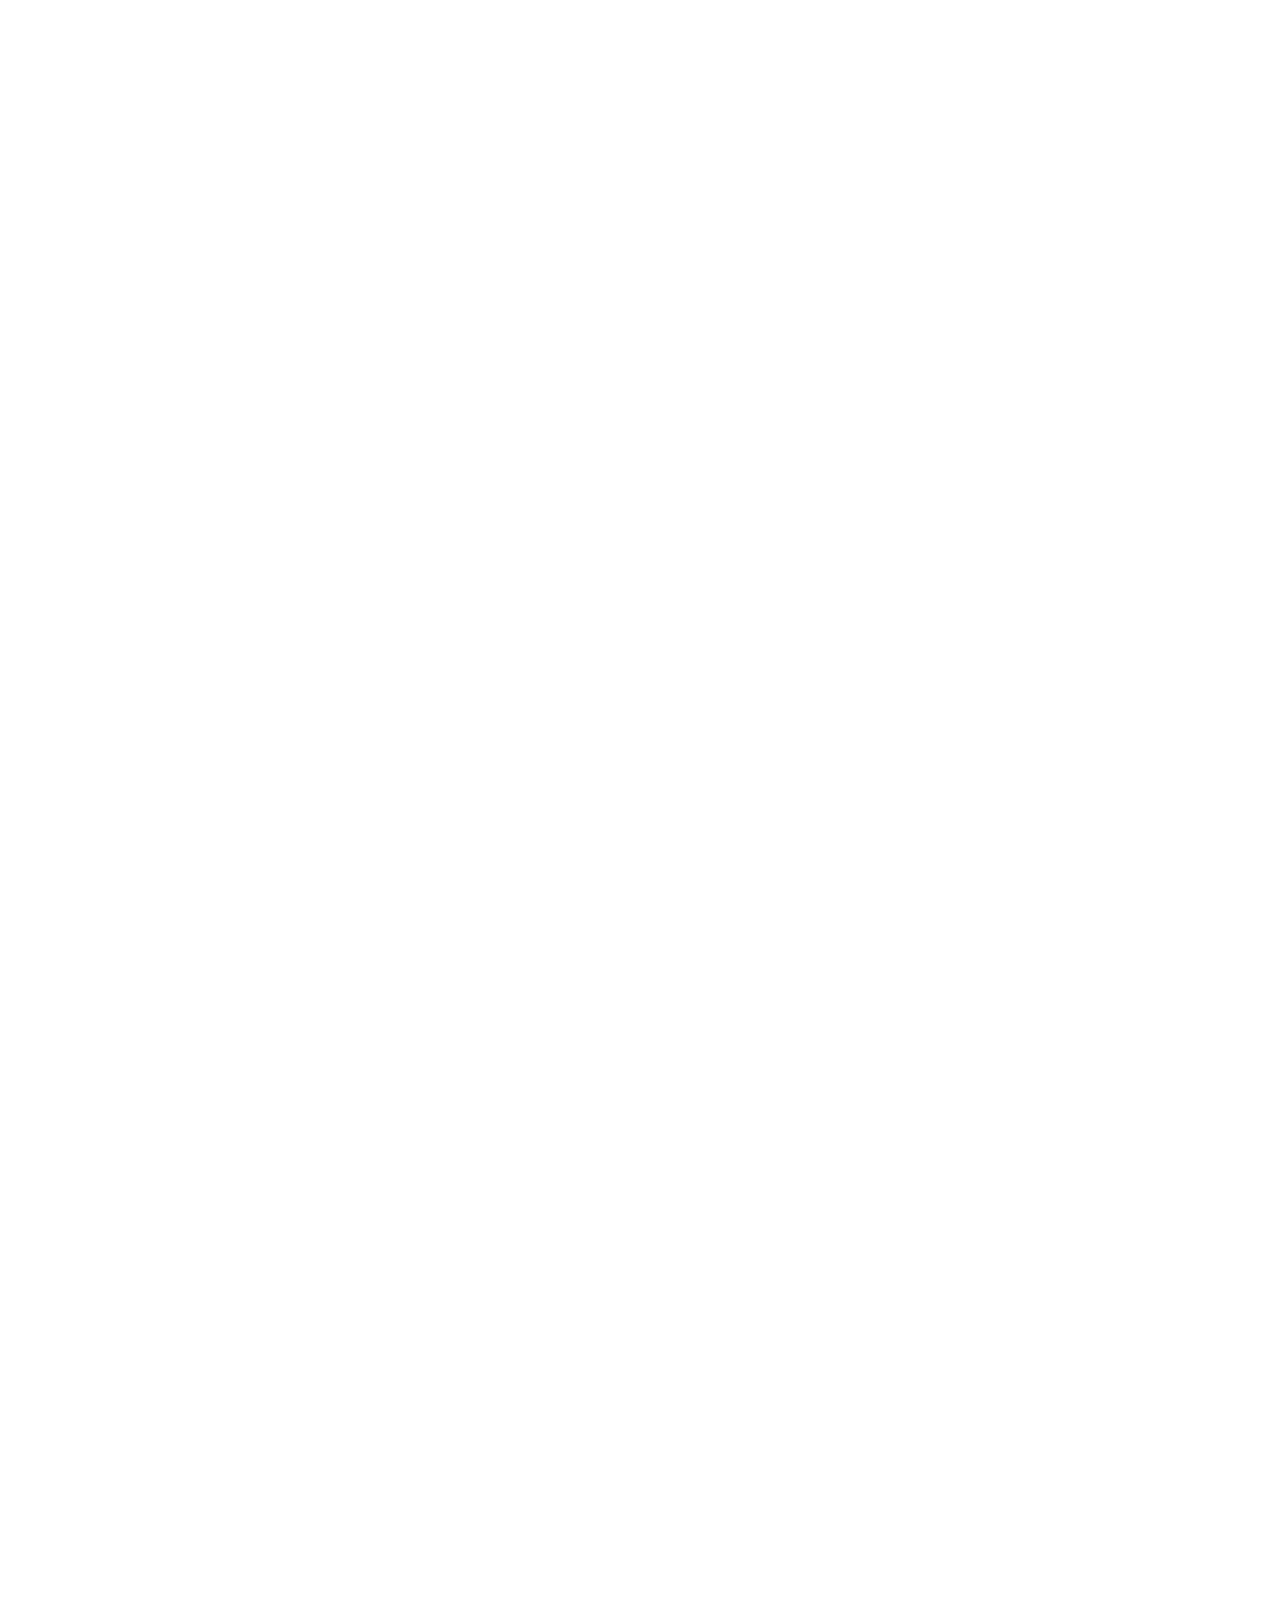
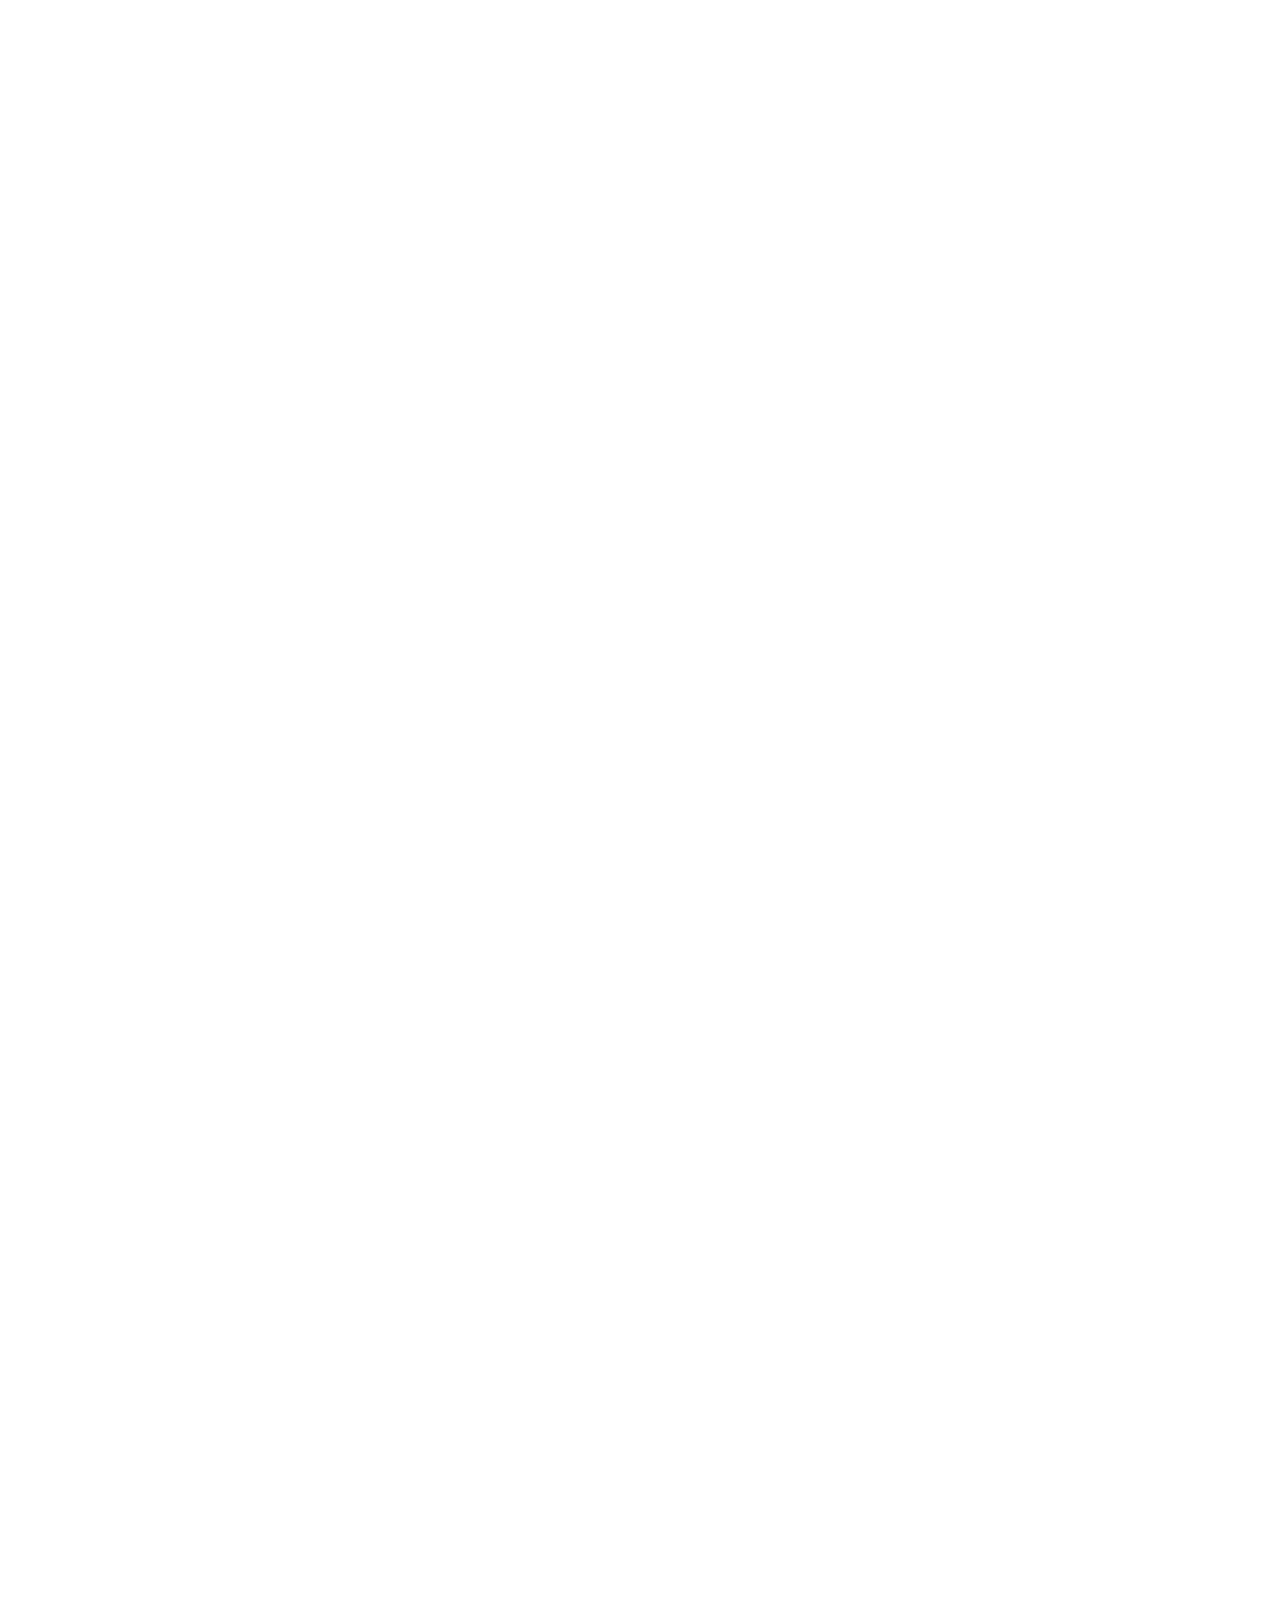
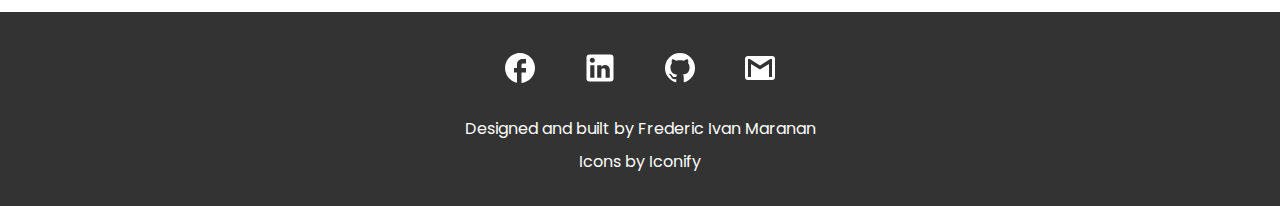
<file: index.html>
<!DOCTYPE html>
<html lang="en">
<head>
    <meta charset="UTF-8">
    <meta name="viewport" content="width=device-width, initial-scale=1.0">
    <meta name="description" content="Portfolio website of Frederic Ivan Maranan, showcasing professional skills, experience, and projects">
    <title>Frederic Ivan Maranan</title>
    <link href="styles.css" rel="stylesheet">
    <meta name="google-site-verification" content="j777oH4fnfP4LoQhbuJpllmSTN2NhqF51sLOg7P_lLE" />
</head>
<body>
    <div class="scroll-down flex column justify-center align-center gap">
        <div class="scroll-line"></div>
        <div class="scroll-text">
            <span>Scroll</span>
        </div>
    </div>

    <main class="portfolio-container flex column justify-center align-center">
        <h1 class="sr-only">Frederic Ivan Maranan</h1>
        <div class="portfolio">
            <!-- About -->
            <section class="about flex space-between align-center big-gap">
                <div class="profile flex justify-center align-center">
                    <img class="profile-image" src="/images/portfolio/profile.jpg" alt="profile" animation="fade-in-down">
                </div>
                <div class="self-description flex column justify-center gap" animation="fade-in-down">
                    <div class="greetings-container">
                        <span class="greetings text-large bold">Hi! I'm Ivan</span>
                    </div>
                    
                    <!-- <span class="text-semi-large bold capitalize">Aspiring Software Developer</span> -->
                    <p >I’m a Warehouse Staff at Bandai Namco Philippines Inc. who is passionate in software development. I'm driven by a desire to learn and grow while creating efficient and user-friendly software solutions.</p>
                    <a href="Maranan, Frederic Ivan M. - Resume.pdf" target="_blank">
                        <button class="resume-button flex align-center justify-center small-gap small-radius pointer" animation="fade-in-down">
                            <span class="bold uppercase">RESUME</span>
                            <svg xmlns="http://www.w3.org/2000/svg" width="14" height="14" viewBox="0 0 20 20"><path fill="white" d="M17 17H3V3h5V1H3a2 2 0 0 0-2 2v14a2 2 0 0 0 2 2h14a2 2 0 0 0 2-2v-5h-2z"/><path fill="white" d="m11 1l3.3 3.3L8.6 10l1.4 1.4l5.7-5.7L19 9V1z"/></svg>
                        </button>
                    </a> 
                </div>
            </section>

            <div class="portfolio-divider" animation="zoom-in-fast">
                <h2 class="capitalize">Skills</h2>
            </div>

            <!-- Skills -->
            <section class="skills flex justify-center align-center" animation="fade-in-right">
                <div class="all-skills-container flex wrap big-gap">
                    <div class="flex column gap">
                        <h3 class="uppercase">FRONTEND</h3>
                        <div class="flex column small-gap">
                            <div class="flex small-gap">
                                <svg xmlns="http://www.w3.org/2000/svg" width="24" height="24" viewBox="0 0 128 128">
                                    <path fill="#e44d26" d="M19.037 113.876L9.032 1.661h109.936l-10.016 112.198l-45.019 12.48z"/><path fill="#f16529" d="m64 116.8l36.378-10.086l8.559-95.878H64z"/><path fill="#ebebeb" d="M64 52.455H45.788L44.53 38.361H64V24.599H29.489l.33 3.692l3.382 37.927H64zm0 35.743l-.061.017l-15.327-4.14l-.979-10.975H33.816l1.928 21.609l28.193 7.826l.063-.017z"/><path fill="#fff" d="M63.952 52.455v13.763h16.947l-1.597 17.849l-15.35 4.143v14.319l28.215-7.82l.207-2.325l3.234-36.233l.335-3.696h-3.708zm0-27.856v13.762h33.244l.276-3.092l.628-6.978l.329-3.692z"/>
                                </svg>
                                <span>HTML</span>
                            </div>
                            <div class="flex small-gap">
                                <svg xmlns="http://www.w3.org/2000/svg" width="24" height="24" viewBox="0 0 128 128">
                                    <path fill="#1572b6" d="M18.814 114.123L8.76 1.352h110.48l-10.064 112.754l-45.243 12.543z"/><path fill="#33a9dc" d="m64.001 117.062l36.559-10.136l8.601-96.354h-45.16z"/><path fill="#fff" d="M64.001 51.429h18.302l1.264-14.163H64.001V23.435h34.682l-.332 3.711l-3.4 38.114h-30.95z"/><path fill="#ebebeb" d="m64.083 87.349l-.061.018l-15.403-4.159l-.985-11.031H33.752l1.937 21.717l28.331 7.863l.063-.018z"/><path fill="#fff" d="m81.127 64.675l-1.666 18.522l-15.426 4.164v14.39l28.354-7.858l.208-2.337l2.406-26.881z"/><path fill="#ebebeb" d="M64.048 23.435v13.831H30.64l-.277-3.108l-.63-7.012l-.331-3.711zm-.047 27.996v13.831H48.792l-.277-3.108l-.631-7.012l-.33-3.711z"/>
                                </svg>
                                <span>CSS</span>
                            </div>
                            <div class="flex small-gap">
                                <svg xmlns="http://www.w3.org/2000/svg" width="24" height="24" viewBox="0 0 128 128">
                                    <path fill="#f0db4f" d="M1.408 1.408h125.184v125.185H1.408z"/><path fill="#323330" d="M116.347 96.736c-.917-5.711-4.641-10.508-15.672-14.981c-3.832-1.761-8.104-3.022-9.377-5.926c-.452-1.69-.512-2.642-.226-3.665c.821-3.32 4.784-4.355 7.925-3.403c2.023.678 3.938 2.237 5.093 4.724c5.402-3.498 5.391-3.475 9.163-5.879c-1.381-2.141-2.118-3.129-3.022-4.045c-3.249-3.629-7.676-5.498-14.756-5.355l-3.688.477c-3.534.893-6.902 2.748-8.877 5.235c-5.926 6.724-4.236 18.492 2.975 23.335c7.104 5.332 17.54 6.545 18.873 11.531c1.297 6.104-4.486 8.08-10.234 7.378c-4.236-.881-6.592-3.034-9.139-6.949c-4.688 2.713-4.688 2.713-9.508 5.485c1.143 2.499 2.344 3.63 4.26 5.795c9.068 9.198 31.76 8.746 35.83-5.176c.165-.478 1.261-3.666.38-8.581M69.462 58.943H57.753l-.048 30.272c0 6.438.333 12.34-.714 14.149c-1.713 3.558-6.152 3.117-8.175 2.427c-2.059-1.012-3.106-2.451-4.319-4.485c-.333-.584-.583-1.036-.667-1.071l-9.52 5.83c1.583 3.249 3.915 6.069 6.902 7.901c4.462 2.678 10.459 3.499 16.731 2.059c4.082-1.189 7.604-3.652 9.448-7.401c2.666-4.915 2.094-10.864 2.07-17.444c.06-10.735.001-21.468.001-32.237"/>
                                </svg>
                                <span>JavaScript</span>
                            </div>
                        </div>
                        
                    </div>
                    <div class="flex column gap">
                        <h3 class="uppercase">BACKEND</h3>
                        <div class="flex column small-gap">
                            <div class="flex small-gap">
                                <svg xmlns="http://www.w3.org/2000/svg" width="24" height="24" viewBox="0 0 128 128">
                                    <g fill="#00acd7" fill-rule="evenodd"><path d="M11.156 54.829c-.243 0-.303-.122-.182-.303l1.273-1.637c.12-.182.424-.303.666-.303H34.55c.243 0 .303.182.182.364l-1.03 1.576c-.121.181-.424.363-.606.363zm-9.152 5.575c-.242 0-.303-.12-.182-.303l1.273-1.636c.121-.182.424-.303.667-.303h27.636c.242 0 .364.182.303.364l-.485 1.454c-.06.243-.303.364-.545.364zM16.67 65.98c-.242 0-.302-.182-.181-.364l.848-1.515c.122-.182.364-.363.607-.363h12.12c.243 0 .364.181.364.424l-.12 1.454c0 .243-.243.425-.425.425zm62.91-12.242c-3.819.97-6.425 1.697-10.182 2.666c-.91.243-.97.303-1.758-.606c-.909-1.03-1.576-1.697-2.848-2.303c-3.819-1.878-7.516-1.333-10.97.91c-4.121 2.666-6.242 6.605-6.182 11.514c.06 4.849 3.394 8.849 8.182 9.516c4.121.545 7.576-.91 10.303-4c.545-.667 1.03-1.394 1.636-2.243H56.064c-1.272 0-1.575-.788-1.151-1.818c.788-1.879 2.242-5.03 3.09-6.606c.183-.364.607-.97 1.516-.97h22.06c-.12 1.637-.12 3.273-.363 4.91c-.667 4.363-2.303 8.363-4.97 11.878c-4.364 5.758-10.06 9.333-17.273 10.303c-5.939.788-11.454-.364-16.302-4c-4.485-3.394-7.03-7.879-7.697-13.454c-.788-6.606 1.151-12.546 5.151-17.758c4.303-5.636 10-9.212 16.97-10.485c5.697-1.03 11.151-.363 16.06 2.97c3.212 2.121 5.515 5.03 7.03 8.545c.364.546.122.849-.606 1.03z"/><path fill-rule="nonzero" d="M99.64 87.253c-5.515-.122-10.546-1.697-14.788-5.334c-3.576-3.09-5.818-7.03-6.545-11.697c-1.091-6.848.787-12.909 4.909-18.302c4.424-5.819 9.757-8.849 16.97-10.122c6.181-1.09 12-.484 17.272 3.091c4.788 3.273 7.757 7.697 8.545 13.515c1.03 8.182-1.333 14.849-6.97 20.546c-4 4.06-8.909 6.606-14.545 7.757c-1.636.303-3.273.364-4.848.546m14.424-24.485c-.06-.788-.06-1.394-.182-2c-1.09-6-6.606-9.394-12.363-8.06c-5.637 1.272-9.273 4.848-10.606 10.545c-1.091 4.727 1.212 9.515 5.575 11.454c3.334 1.455 6.667 1.273 9.879-.363c4.788-2.485 7.394-6.364 7.697-11.576"/></g>
                                </svg>
                                <span>Golang</span>
                            </div>
                            <div class="flex small-gap">
                                <svg xmlns="http://www.w3.org/2000/svg" width="24" height="24" viewBox="0 0 128 128">
                                    <path fill="url(#deviconPhp0)" d="M0 64c0 18.593 28.654 33.667 64 33.667S128 82.593 128 64S99.345 30.333 64 30.333S0 45.407 0 64"/><path fill="#777bb3" d="M64 95.167c33.965 0 61.5-13.955 61.5-31.167c0-17.214-27.535-31.167-61.5-31.167S2.5 46.786 2.5 64c0 17.212 27.535 31.167 61.5 31.167"/><path d="M34.772 67.864c2.793 0 4.877-.515 6.196-1.53c1.306-1.006 2.207-2.747 2.68-5.175c.44-2.27.272-3.854-.5-4.71c-.788-.874-2.493-1.317-5.067-1.317h-4.464l-2.473 12.732zM20.173 83.547a.694.694 0 0 1-.68-.828l6.557-33.738a.695.695 0 0 1 .68-.561h14.134c4.442 0 7.748 1.206 9.827 3.585c2.088 2.39 2.734 5.734 1.917 9.935c-.333 1.711-.905 3.3-1.7 4.724a15.8 15.8 0 0 1-3.128 3.92c-1.531 1.432-3.264 2.472-5.147 3.083c-1.852.604-4.232.91-7.07.91h-5.724l-1.634 8.408a.695.695 0 0 1-.682.562z"/><path fill="#fff" d="M34.19 55.826h3.891c3.107 0 4.186.682 4.553 1.089c.607.674.723 2.097.331 4.112c-.439 2.257-1.253 3.858-2.42 4.756c-1.194.92-3.138 1.386-5.773 1.386h-2.786zm6.674-8.1H26.731a1.39 1.39 0 0 0-1.364 1.123L18.81 82.588a1.39 1.39 0 0 0 1.363 1.653h7.35a1.39 1.39 0 0 0 1.363-1.124l1.525-7.846h5.151c2.912 0 5.364-.318 7.287-.944c1.977-.642 3.796-1.731 5.406-3.237a16.5 16.5 0 0 0 3.259-4.087c.831-1.487 1.429-3.147 1.775-4.931c.86-4.423.161-7.964-2.076-10.524c-2.216-2.537-5.698-3.823-10.349-3.823zM30.301 68.557h4.471q4.445.001 6.62-1.675q2.175-1.674 2.938-5.591q.728-3.762-.665-5.308q-1.395-1.546-5.584-1.546h-5.036l-2.743 14.12m10.563-19.445q6.378 0 9.303 3.348t1.76 9.346q-.482 2.472-1.625 4.518q-1.145 2.048-2.991 3.747q-2.2 2.06-4.892 2.935q-2.691.876-6.857.875h-6.296l-1.743 8.97h-7.35l6.558-33.739z"/><path d="M69.459 74.577a.694.694 0 0 1-.682-.827l2.9-14.928c.277-1.42.209-2.438-.19-2.87c-.245-.263-.979-.704-3.15-.704h-5.256l-3.646 18.768a.695.695 0 0 1-.683.56h-7.29a.695.695 0 0 1-.683-.826l6.558-33.739a.695.695 0 0 1 .682-.561h7.29a.695.695 0 0 1 .683.826L64.41 48.42h5.653c4.307 0 7.227.758 8.928 2.321c1.733 1.593 2.275 4.14 1.608 7.573l-3.051 15.702a.695.695 0 0 1-.682.56z"/><path fill="#fff" d="M65.31 38.755h-7.291a1.39 1.39 0 0 0-1.364 1.124l-6.557 33.738a1.39 1.39 0 0 0 1.363 1.654h7.291a1.39 1.39 0 0 0 1.364-1.124l3.537-18.205h4.682c2.168 0 2.624.463 2.641.484c.132.14.305.795.019 2.264l-2.9 14.927a1.39 1.39 0 0 0 1.364 1.654h7.408a1.39 1.39 0 0 0 1.363-1.124l3.051-15.7c.715-3.686.103-6.45-1.82-8.217c-1.836-1.686-4.91-2.505-9.398-2.505h-4.81l1.421-7.315a1.39 1.39 0 0 0-1.364-1.655m0 1.39l-1.743 8.968h6.496q6.131 0 8.457 2.14q2.328 2.138 1.398 6.93l-3.052 15.699h-7.407l2.901-14.928q.495-2.547-.365-3.474q-.86-.926-3.658-.926h-5.829l-3.756 19.327H51.46l6.558-33.739h7.292z"/><path d="M92.136 67.864c2.793 0 4.878-.515 6.198-1.53c1.304-1.006 2.206-2.747 2.679-5.175c.44-2.27.273-3.854-.5-4.71c-.788-.874-2.493-1.317-5.067-1.317h-4.463l-2.475 12.732zM77.54 83.547a.694.694 0 0 1-.682-.828l6.557-33.738a.695.695 0 0 1 .682-.561H98.23c4.442 0 7.748 1.206 9.826 3.585c2.089 2.39 2.734 5.734 1.917 9.935a15.9 15.9 0 0 1-1.699 4.724a15.8 15.8 0 0 1-3.128 3.92c-1.53 1.432-3.265 2.472-5.147 3.083c-1.852.604-4.232.91-7.071.91h-5.723l-1.633 8.408a.695.695 0 0 1-.683.562z"/><path fill="#fff" d="M91.555 55.826h3.891c3.107 0 4.186.682 4.552 1.089c.61.674.724 2.097.333 4.112c-.44 2.257-1.254 3.858-2.421 4.756c-1.195.92-3.139 1.386-5.773 1.386h-2.786zm6.674-8.1H84.096a1.39 1.39 0 0 0-1.363 1.123l-6.558 33.739a1.39 1.39 0 0 0 1.364 1.653h7.35a1.39 1.39 0 0 0 1.363-1.124l1.525-7.846h5.15c2.911 0 5.364-.318 7.286-.944c1.978-.642 3.797-1.731 5.408-3.238a16.5 16.5 0 0 0 3.258-4.086c.832-1.487 1.428-3.147 1.775-4.931c.86-4.423.162-7.964-2.076-10.524c-2.216-2.537-5.697-3.823-10.35-3.823zM87.666 68.557h4.47q4.445.001 6.622-1.675q2.175-1.674 2.936-5.591q.731-3.762-.665-5.308t-5.583-1.546h-5.035Zm10.563-19.445q6.378 0 9.303 3.348t1.759 9.346q-.48 2.472-1.624 4.518q-1.144 2.048-2.992 3.747q-2.2 2.06-4.892 2.935q-2.69.876-6.856.875h-6.295l-1.745 8.97h-7.35l6.558-33.739h14.133"/><defs><radialGradient id="deviconPhp0" cx="0" cy="0" r="1" gradientTransform="translate(38.426 42.169)scale(84.04136)" gradientUnits="userSpaceOnUse"><stop stop-color="#aeb2d5"/><stop offset=".3" stop-color="#aeb2d5"/><stop offset=".75" stop-color="#484c89"/><stop offset="1" stop-color="#484c89"/></radialGradient></defs>
                                </svg>
                                <span>PHP</span>
                            </div>
                        </div>
                    </div>
                    <div class="flex column gap">
                        <h3 class="uppercase">OTHER TOOLS</h3>
                        <div class="flex column small-gap">
                            <div class="flex small-gap">
                                <svg xmlns="http://www.w3.org/2000/svg" width="24" height="24" viewBox="0 0 128 128">
                                    <path fill="#0acf83" d="M45.5 129c11.9 0 21.5-9.6 21.5-21.5V86H45.5C33.6 86 24 95.6 24 107.5S33.6 129 45.5 129m0 0"/><path fill="#a259ff" d="M24 64.5C24 52.6 33.6 43 45.5 43H67v43H45.5C33.6 86 24 76.4 24 64.5m0 0"/><path fill="#f24e1e" d="M24 21.5C24 9.6 33.6 0 45.5 0H67v43H45.5C33.6 43 24 33.4 24 21.5m0 0"/><path fill="#ff7262" d="M67 0h21.5C100.4 0 110 9.6 110 21.5S100.4 43 88.5 43H67zm0 0"/><path fill="#1abcfe" d="M110 64.5c0 11.9-9.6 21.5-21.5 21.5S67 76.4 67 64.5S76.6 43 88.5 43S110 52.6 110 64.5m0 0"/>
                                </svg>
                                <span>Figma</span>
                            </div>
                            <div class="flex small-gap">
                                <svg xmlns="http://www.w3.org/2000/svg" width="24" height="24" viewBox="0 0 128 128">
                                    <path fill="#f34f29" d="M124.737 58.378L69.621 3.264c-3.172-3.174-8.32-3.174-11.497 0L46.68 14.71l14.518 14.518c3.375-1.139 7.243-.375 9.932 2.314c2.703 2.706 3.461 6.607 2.294 9.993l13.992 13.993c3.385-1.167 7.292-.413 9.994 2.295c3.78 3.777 3.78 9.9 0 13.679a9.673 9.673 0 0 1-13.683 0a9.68 9.68 0 0 1-2.105-10.521L68.574 47.933l-.002 34.341a9.7 9.7 0 0 1 2.559 1.828c3.778 3.777 3.778 9.898 0 13.683c-3.779 3.777-9.904 3.777-13.679 0c-3.778-3.784-3.778-9.905 0-13.683a9.7 9.7 0 0 1 3.167-2.11V47.333a9.6 9.6 0 0 1-3.167-2.111c-2.862-2.86-3.551-7.06-2.083-10.576L41.056 20.333L3.264 58.123a8.133 8.133 0 0 0 0 11.5l55.117 55.114c3.174 3.174 8.32 3.174 11.499 0l54.858-54.858a8.135 8.135 0 0 0-.001-11.501"/>
                                </svg>
                                <span>Git</span>
                            </div>
                            <div class="flex small-gap">
                                <svg xmlns="http://www.w3.org/2000/svg" width="23.82" height="24" viewBox="0 0 256 258">
                                    <g fill="none" fill-rule="evenodd"><path fill="#fb7a24" d="M127.929.002Q177.77.002 227.61 0c4.17 0 8.3.362 12.301 1.582c8.675 2.644 13.268 8.865 15.068 17.438c.715 3.4.918 6.865.925 10.33c.053 23.27.092 46.542.094 69.814c.002 42.384.007 84.768-.08 127.151c-.012 5.933-.328 11.931-3.257 17.336c-3.249 5.994-7.697 10.738-14.45 12.824c-1.22.377-2.494.806-3.745.806c-2.882.002-5.687.716-8.56.716c-65.067-.005-130.133.033-195.2-.07c-5.292-.01-10.67-.395-15.697-2.548c-1-.43-2.01-.79-2.89-1.46c-6.4-4.877-10.746-10.96-11.678-19.191c-.335-2.968-.442-5.92-.442-8.889c.01-65.952.016-131.904.05-197.856c.003-3.826.042-7.718 1.219-11.38C4.403 6.846 11.261 1.519 21.427.437C23.79.185 26.173.022 28.547.02C61.672-.007 94.801.002 127.928.002"/><path fill="#fff" d="M128.775 164.113c-.727 4.454-1.238 8.48-2.838 12.19c-7.49 17.384-20.256 27.977-39.394 30.086c-22.621 2.492-43.515-11.47-49.797-33.154c-2.277-7.858-2.049-15.869-1.223-23.867c.881-8.546 3.399-16.65 7.33-24.296c.563-1.093.552-1.918-.152-2.977c-6.036-9.078-8.378-19.107-7.528-29.932c.455-5.786 1.86-11.32 4.483-16.504c7.689-15.185 24.57-28.072 47.179-25.932c19.88 1.88 38.293 19.029 41.167 38.315c.145.968.417 1.918.735 3.346c.476-2.586.82-4.72 1.265-6.834c3.703-17.521 20.854-35.855 45.164-36.082c24.64-.228 42.887 19.097 46.33 37.045c1.455 7.585 1.202 15.163.002 22.738a81 81 0 0 1-6.672 21.775c-.716 1.529-.642 2.63.275 4.05c5.307 8.224 7.649 17.252 7.349 27.056c-.628 20.457-15.097 38.802-35.002 43.6c-27.79 6.697-49.093-9.923-56.262-30.031c-1.17-3.273-1.723-6.69-2.41-10.592m50.489-35.94c.297-1.157 1.193-1.85 1.837-2.706c6.968-9.26 10.633-19.603 9.815-31.25c-.596-8.5-7.587-14.488-16.05-14.171c-8.469.317-14.85 6.848-14.97 15.322c-.009.694.033 1.389-.01 2.078c-.583 9.031-5.566 13.978-13.117 14.53c-1.379.101-2.762.224-4.143.228c-9.8.022-19.599.018-29.4.009c-4.28-.004-8.524.462-12.6 1.72c-19.027 5.87-30.122 18.882-33.796 38.275c-.728 3.837-1.383 7.819-.125 11.76c1.805 5.653 5.17 9.857 11.126 11.263c6.173 1.457 11.55-.155 15.822-5.004c2.761-3.135 3.632-6.86 3.838-10.948c.534-10.515 6.26-15.771 15.81-15.692c14.649.122 29.3.026 43.951.037c2.6.001 2.624.036 2.637 2.608c.025 4.75-.121 9.507.062 14.252c.298 7.747 7.114 14.186 15.016 14.413c8.148.233 15.411-5.794 15.942-13.661c.458-6.81.429-13.661-.018-20.476c-.346-5.275-3.2-9.035-8.036-11.217c-1.16-.522-2.38-.913-3.591-1.37m-91.832-15.984c3.151 0 5.723-.029 8.293.013c1.274.02 1.746-.528 1.736-1.777c-.042-4.943.213-9.902-.102-14.827c-.416-6.497-3.871-11.194-9.92-13.563c-6.202-2.429-11.878-1.043-16.678 3.538c-4.821 4.603-5.464 10.232-3.777 16.392c1.55 5.662 5.21 8.878 10.968 9.85c3.344.563 6.707.293 9.48.374"/></g>
                                </svg>
                                <span>XAMPP</span>
                            </div>
                        </div>
                    </div>
                </div>
            </section>

            <div class="portfolio-divider" animation="zoom-in-fast">
                <h2 class="capitalize">Experience</h2>
            </div>

            <!-- Experience -->
            <section class="experience flex column big-gap">
                <article class="experience-container flex column small-gap" animation="fade-in-right">
                    <span class="text-medium medium">Jan 2025 – Present</span>
                    <a class="experience-company flex align-center small-gap pointer" href="https://www.bandainamco.ph/" target="_blank" rel="noopener noreferrer">
                        <span class="text-medium bold">Bandai Namco Philippines Inc.</span>
                        <svg xmlns="http://www.w3.org/2000/svg" width="20" height="20" viewBox="0 0 20 20">
                            <path fill="#D2468C" d="M17 17H3V3h5V1H3a2 2 0 0 0-2 2v14a2 2 0 0 0 2 2h14a2 2 0 0 0 2-2v-5h-2z"/><path fill="#D2468C" d="m11 1l3.3 3.3L8.6 10l1.4 1.4l5.7-5.7L19 9V1z"/>
                        </svg>
                    </a>
                    <span class="text-medium bold capitalize">Warehouse Staff</span>
                    <p>Managed mold inventory within the warehouse, tracking 1,300+ molds using Microsoft Excel to ensure accurate stock records. Handled calls and emails to communicate updates and requests related to warehouse operations. 
                        Prepared and organized documents for mold receiving, as well as for the disposal and crushing of defective and excess items. Received deliveries from local suppliers and occasionally delivered them to their respective divisions in the company. 
                        Encoded daily delivery receipts and sales invoices from local and foreign suppliers. Coordinated with warehousemen to help with tasks as needed demonstrating leadership and management skills. 
                        </p>
                    
                </article>

                <article class="experience-container flex column small-gap" animation="fade-in-right">
                    <span class="text-medium medium">Feb - May 2024</span>
                    <a class="experience-company flex align-center small-gap pointer" href="https://www.integritynet.ph/" target="_blank" rel="noopener noreferrer">
                        <span class="text-medium bold">IntegrityNet Solutions and Services</span>
                        <svg xmlns="http://www.w3.org/2000/svg" width="20" height="20" viewBox="0 0 20 20">
                            <path fill="#D2468C" d="M17 17H3V3h5V1H3a2 2 0 0 0-2 2v14a2 2 0 0 0 2 2h14a2 2 0 0 0 2-2v-5h-2z"/><path fill="#D2468C" d="m11 1l3.3 3.3L8.6 10l1.4 1.4l5.7-5.7L19 9V1z"/>
                        </svg>
                    </a>
                    <span class="text-medium bold capitalize">On-the-job Trainee</span>
                    <p>Developed a secure dashboard web application with login functionality and interactive elements. Managed CRUD operations using uAdmin, a Go web framework open-sourced by IntegrityNet,
                        while integrating frontend (HTML, CSS, JavaScript) and backend (Go) technologies.</p>
                    <div class="flex wrap small-gap" style="font-size: 12px;">
                        <div class="experience-skill big-radius"><span>HTML</span></div>
                        <div class="experience-skill big-radius"><span>CSS</span></div>
                        <div class="experience-skill big-radius"><span>JavaScript</span></div>
                        <div class="experience-skill big-radius"><span>Golang</span></div>
                        <a href="https://github.com/uadmin/uadmin" target="_blank" rel="noopener noreferrer">
                            <div class="experience-skill uadmin big-radius pointer"><span>uAdmin</span></div>
                        </a>
                    </div>
                </article>
            </section>

            <div class="portfolio-divider" animation="zoom-in-fast">
                <h2 class="capitalize">Projects</h2>
            </div>

            <!-- Projects -->
            <section class="projects flex column space-between big-gap">

                <article class="projects-container projects-cupmatch-container flex huge-gap" animation="zoom-in-slow">
                    <div class="projects-image-container">
                        <img class="projects-image" src="images/portfolio/cupmatch-project.png" alt="CupMatch Project"></img>
                    </div>

                    <div class="projects-description flex justify-center column bigger-gap">
                        <div class="flex column small-gap">
                            <span class="text-medium bold capitalize">CupMatch</span>
                            <p>A memory game where players guess the correct order of hidden items. Get feedback on how many are in the right place and keep trying until the sequence is solved.</p>
                            <div class="projects-skill-list flex wrap small-gap" >
                                <div class="projects-skill big-radius"><span>HTML</span></div>
                                <div class="projects-skill big-radius"><span>CSS</span></div>
                                <div class="projects-skill big-radius"><span>JavaScript</span></div>
                            </div>
                        </div>
                        
                        <div class="projects-actions flex space-evenly wrap bold gap">

                            <a href=" https://cupmatch.pages.dev/" target="_blank" rel="noopener noreferrer"  class="projects-website-button pointer">
                                <div class="flex align-center small-gap">
                                    <span class="text-medium bold">Live Website</span>
                                    <svg class="projects-icons-live-website" xmlns="http://www.w3.org/2000/svg" width="20" height="20" viewBox="0 0 24 24"><g class="open-in-new-tab-outline"><g fill="#333" fill-rule="evenodd" class="Vector" clip-rule="evenodd"><path d="M5 4a1 1 0 0 0-1 1v14a1 1 0 0 0 1 1h14a1 1 0 0 0 1-1v-5.263a1 1 0 1 1 2 0V19a3 3 0 0 1-3 3H5a3 3 0 0 1-3-3V5a3 3 0 0 1 3-3h5.017a1 1 0 1 1 0 2z"/><path d="M21.411 2.572a.963.963 0 0 1 0 1.36l-8.772 8.786a.96.96 0 0 1-1.358 0a.963.963 0 0 1 0-1.36l8.773-8.786a.96.96 0 0 1 1.357 0"/><path d="M21.04 2c.53 0 .96.43.96.962V8c0 .531-.47 1-1 1s-1-.469-1-1V4h-4c-.53 0-1-.469-1-1s.43-1 .96-1z"/></g></g></svg>
                                </div>
                            </a>
                            
                            <a href="https://github.com/ivanmrnn/CupMatch" target="_blank" rel="noopener noreferrer"  class="projects-codes-button pointer" >
                                <div class="flex align-center small-gap">
                                    <span class="text-medium bold" >Codes</span>
                                    <svg class="projects-icons-codes" xmlns="http://www.w3.org/2000/svg" width="28" height="28" viewBox="0 0 24 24"><path fill="#D2468C" d="M12 2A10 10 0 0 0 2 12c0 4.42 2.87 8.17 6.84 9.5c.5.08.66-.23.66-.5v-1.69c-2.77.6-3.36-1.34-3.36-1.34c-.46-1.16-1.11-1.47-1.11-1.47c-.91-.62.07-.6.07-.6c1 .07 1.53 1.03 1.53 1.03c.87 1.52 2.34 1.07 2.91.83c.09-.65.35-1.09.63-1.34c-2.22-.25-4.55-1.11-4.55-4.92c0-1.11.38-2 1.03-2.71c-.1-.25-.45-1.29.1-2.64c0 0 .84-.27 2.75 1.02c.79-.22 1.65-.33 2.5-.33s1.71.11 2.5.33c1.91-1.29 2.75-1.02 2.75-1.02c.55 1.35.2 2.39.1 2.64c.65.71 1.03 1.6 1.03 2.71c0 3.82-2.34 4.66-4.57 4.91c.36.31.69.92.69 1.85V21c0 .27.16.59.67.5C19.14 20.16 22 16.42 22 12A10 10 0 0 0 12 2"/></svg>
                                </div>
                            </a>
                            
                        </div>
                    </div>
                </article>

                <article class="projects-container projects-restaurant-container flex huge-gap" animation="zoom-in-slow">

                    <div class="projects-description flex justify-center column bigger-gap">
                        <div class="flex column small-gap">
                            <span class="text-medium bold capitalize">Restaurant Web Application</span>
                            <p>A restaurant web application created for a fictional company. Users can register an account and order food.</p>
                            <div class="projects-skill-list flex wrap small-gap" >
                                <div class="projects-skill big-radius"><span>HTML</span></div>
                                <div class="projects-skill big-radius"><span>CSS</span></div>
                                <div class="projects-skill big-radius"><span>JavaScript</span></div>
                                <div class="projects-skill big-radius"><span>PHP</span></div>
                                <div class="projects-skill big-radius"><span>XAMPP</span></div>
                            </div>
                        </div>
                        
                        <div class="projects-actions flex space-evenly wrap bold gap">

                            <a href="https://ivanmarananprojects.pages.dev/restaurant-php/" target="_blank" rel="noopener noreferrer"  class="projects-website-button pointer">
                                <div class="flex align-center small-gap">
                                    <span class="text-medium bold">Live Preview</span>
                                    <svg class="projects-icons-live-website" xmlns="http://www.w3.org/2000/svg" width="20" height="20" viewBox="0 0 24 24"><g class="open-in-new-tab-outline"><g fill="#333" fill-rule="evenodd" class="Vector" clip-rule="evenodd"><path d="M5 4a1 1 0 0 0-1 1v14a1 1 0 0 0 1 1h14a1 1 0 0 0 1-1v-5.263a1 1 0 1 1 2 0V19a3 3 0 0 1-3 3H5a3 3 0 0 1-3-3V5a3 3 0 0 1 3-3h5.017a1 1 0 1 1 0 2z"/><path d="M21.411 2.572a.963.963 0 0 1 0 1.36l-8.772 8.786a.96.96 0 0 1-1.358 0a.963.963 0 0 1 0-1.36l8.773-8.786a.96.96 0 0 1 1.357 0"/><path d="M21.04 2c.53 0 .96.43.96.962V8c0 .531-.47 1-1 1s-1-.469-1-1V4h-4c-.53 0-1-.469-1-1s.43-1 .96-1z"/></g></g></svg>
                                </div>
                            </a>
                            
                            <a href="https://github.com/ivanmrnn/restaurant-php" target="_blank" rel="noopener noreferrer"  class="projects-codes-button pointer" >
                                <div class="flex align-center small-gap">
                                    <span class="text-medium bold" >Codes</span>
                                    <svg class="projects-icons-codes" xmlns="http://www.w3.org/2000/svg" width="28" height="28" viewBox="0 0 24 24"><path fill="#D2468C" d="M12 2A10 10 0 0 0 2 12c0 4.42 2.87 8.17 6.84 9.5c.5.08.66-.23.66-.5v-1.69c-2.77.6-3.36-1.34-3.36-1.34c-.46-1.16-1.11-1.47-1.11-1.47c-.91-.62.07-.6.07-.6c1 .07 1.53 1.03 1.53 1.03c.87 1.52 2.34 1.07 2.91.83c.09-.65.35-1.09.63-1.34c-2.22-.25-4.55-1.11-4.55-4.92c0-1.11.38-2 1.03-2.71c-.1-.25-.45-1.29.1-2.64c0 0 .84-.27 2.75 1.02c.79-.22 1.65-.33 2.5-.33s1.71.11 2.5.33c1.91-1.29 2.75-1.02 2.75-1.02c.55 1.35.2 2.39.1 2.64c.65.71 1.03 1.6 1.03 2.71c0 3.82-2.34 4.66-4.57 4.91c.36.31.69.92.69 1.85V21c0 .27.16.59.67.5C19.14 20.16 22 16.42 22 12A10 10 0 0 0 12 2"/></svg>
                                </div>
                            </a>
                           
                            <a href="https://restaurant-php.readthedocs.io/en/latest/" target="_blank" rel="noopener noreferrer"  class="projects-documentation-button pointer">
                                <div class="flex align-center small-gap">
                                    <span class="text-medium bold">Documentation</span>
                                    <svg class="projects-icons-documentation" xmlns="http://www.w3.org/2000/svg" width="24" height="24" viewBox="0 0 28 28"><path fill="none" stroke="#333" stroke-linejoin="round" stroke-width="2" d="M13 3v7h7M6 7H5a1 1 0 0 0-1 1v12a1 1 0 0 0 1 1h9a1 1 0 0 0 1-1v-1M8 4v12a1 1 0 0 0 1 1h10a1 1 0 0 0 1-1V9.389a1 1 0 0 0-.263-.676l-4.94-5.389A1 1 0 0 0 14.06 3H9a1 1 0 0 0-1 1Z"/></svg>
                                </div>
                            </a>
                            
                        </div>
                    </div>

                    <div class="projects-image-container">
                        <img class="projects-image" src="images/portfolio/restaurant-project.png" alt="Restaurant Project"></img>
                    </div>
                </article>

                

                <article class="projects-container projects-portfolio-container flex huge-gap" animation="zoom-in-slow">
                    <div class="projects-image-container">
                        <img class="projects-image" src="docs/images/portfolio-full-desktop.png"  alt="Website Portfolio Project"></img>
                    </div>
                    
                    <div class="projects-description flex justify-center column bigger-gap">
                        <div class="flex column small-gap">
                            <span class="text-medium bold capitalize">Website Portfolio</span>
                            <p>A responsive website portfolio showcasing professional skills and projects.</p>
                            <div class="projects-skill-list flex wrap small-gap" >
                                <div class="projects-skill big-radius"><span>HTML</span></div>
                                <div class="projects-skill big-radius"><span>CSS</span></div>
                                <div class="projects-skill big-radius"><span>JavaScript</span></div>
                            </div>
                        </div>
                        
                        <div class="projects-actions flex space-evenly wrap bold gap">
                           
                            <a href=" https://ivanmaranan.pages.dev/" target="_blank" rel="noopener noreferrer"  class="projects-website-button pointer">
                                <div class="flex align-center small-gap">
                                    <span class="text-medium bold">Live Website</span>
                                    <svg class="projects-icons-live-website" xmlns="http://www.w3.org/2000/svg" width="20" height="20" viewBox="0 0 24 24"><g class="open-in-new-tab-outline"><g fill="#333" fill-rule="evenodd" class="Vector" clip-rule="evenodd"><path d="M5 4a1 1 0 0 0-1 1v14a1 1 0 0 0 1 1h14a1 1 0 0 0 1-1v-5.263a1 1 0 1 1 2 0V19a3 3 0 0 1-3 3H5a3 3 0 0 1-3-3V5a3 3 0 0 1 3-3h5.017a1 1 0 1 1 0 2z"/><path d="M21.411 2.572a.963.963 0 0 1 0 1.36l-8.772 8.786a.96.96 0 0 1-1.358 0a.963.963 0 0 1 0-1.36l8.773-8.786a.96.96 0 0 1 1.357 0"/><path d="M21.04 2c.53 0 .96.43.96.962V8c0 .531-.47 1-1 1s-1-.469-1-1V4h-4c-.53 0-1-.469-1-1s.43-1 .96-1z"/></g></g></svg>
                                </div>

                            </a>
                            
                            <a href="https://github.com/ivanmrnn/portfolio" target="_blank" rel="noopener noreferrer"  class="projects-codes-button pointer">
                                <div class="flex align-center small-gap">
                                    <span class="text-medium bold">Codes</span>
                                    <svg class="projects-icons-codes" xmlns="http://www.w3.org/2000/svg" width="28" height="28" viewBox="0 0 24 24"><path fill="#D2468C" d="M12 2A10 10 0 0 0 2 12c0 4.42 2.87 8.17 6.84 9.5c.5.08.66-.23.66-.5v-1.69c-2.77.6-3.36-1.34-3.36-1.34c-.46-1.16-1.11-1.47-1.11-1.47c-.91-.62.07-.6.07-.6c1 .07 1.53 1.03 1.53 1.03c.87 1.52 2.34 1.07 2.91.83c.09-.65.35-1.09.63-1.34c-2.22-.25-4.55-1.11-4.55-4.92c0-1.11.38-2 1.03-2.71c-.1-.25-.45-1.29.1-2.64c0 0 .84-.27 2.75 1.02c.79-.22 1.65-.33 2.5-.33s1.71.11 2.5.33c1.91-1.29 2.75-1.02 2.75-1.02c.55 1.35.2 2.39.1 2.64c.65.71 1.03 1.6 1.03 2.71c0 3.82-2.34 4.66-4.57 4.91c.36.31.69.92.69 1.85V21c0 .27.16.59.67.5C19.14 20.16 22 16.42 22 12A10 10 0 0 0 12 2"/></svg>
                                </div>
                                
                            </a>
                            <a href="https://ivanmaranan-portfolio.readthedocs.io/en/latest/" target="_blank" rel="noopener noreferrer"  class="projects-documentation-button pointer">
                                <div class="flex align-center small-gap">
                                    <span class="text-medium bold">Documentation</span>
                                    <svg class="projects-icons-documentation" xmlns="http://www.w3.org/2000/svg" width="24" height="24" viewBox="0 0 28 28"><path fill="none" stroke="#333" stroke-linejoin="round" stroke-width="2" d="M13 3v7h7M6 7H5a1 1 0 0 0-1 1v12a1 1 0 0 0 1 1h9a1 1 0 0 0 1-1v-1M8 4v12a1 1 0 0 0 1 1h10a1 1 0 0 0 1-1V9.389a1 1 0 0 0-.263-.676l-4.94-5.389A1 1 0 0 0 14.06 3H9a1 1 0 0 0-1 1Z"/></svg>
                                </div>
                                
                            </a>
                            
                        </div>
                    </div>

                </article>

            </section>
        </div>
    </main>

    <!-- Footer -->
    <footer class="footer small-gap flex column align-center">
        <section class="social-links flex column big-gap">
            <a href="https://www.facebook.com/ivan.maranan.9/" target="_blank" rel="noopener noreferrer">
                <button class="social-media flex justify-center align-center facebook pointer" data-tooltip="Facebook" aria-label="Facebook Profile Link">
                    <svg xmlns="http://www.w3.org/2000/svg" width="36" height="36" viewBox="0 0 24 24"><path fill="currentColor" d="M22 12c0-5.52-4.48-10-10-10S2 6.48 2 12c0 4.84 3.44 8.87 8 9.8V15H8v-3h2V9.5C10 7.57 11.57 6 13.5 6H16v3h-2c-.55 0-1 .45-1 1v2h3v3h-3v6.95c5.05-.5 9-4.76 9-9.95"/></svg>
                </button>
            </a>

            <a href="https://www.linkedin.com/in/ivanmaranan/" target="_blank">
                <button class="social-media flex justify-center align-center linkedin pointer" data-tooltip="Linkedin" aria-label="Linkedin Profile Link">
                    <svg xmlns="http://www.w3.org/2000/svg" width="36" height="36" viewBox="0 0 24 24"><path fill="#333" d="M19 3a2 2 0 0 1 2 2v14a2 2 0 0 1-2 2H5a2 2 0 0 1-2-2V5a2 2 0 0 1 2-2zm-.5 15.5v-5.3a3.26 3.26 0 0 0-3.26-3.26c-.85 0-1.84.52-2.32 1.3v-1.11h-2.79v8.37h2.79v-4.93c0-.77.62-1.4 1.39-1.4a1.4 1.4 0 0 1 1.4 1.4v4.93zM6.88 8.56a1.68 1.68 0 0 0 1.68-1.68c0-.93-.75-1.69-1.68-1.69a1.69 1.69 0 0 0-1.69 1.69c0 .93.76 1.68 1.69 1.68m1.39 9.94v-8.37H5.5v8.37z"/></svg>
                </button>
            </a>
            <a href="https://github.com/ivanmrnn" target="_blank" rel="noopener noreferrer">
                <button class="social-media flex justify-center align-center github pointer" data-tooltip="Github" aria-label="Github Profile Link">
                    <svg xmlns="http://www.w3.org/2000/svg" width="36" height="36" viewBox="0 0 24 24"><path fill="currentColor" d="M12 2A10 10 0 0 0 2 12c0 4.42 2.87 8.17 6.84 9.5c.5.08.66-.23.66-.5v-1.69c-2.77.6-3.36-1.34-3.36-1.34c-.46-1.16-1.11-1.47-1.11-1.47c-.91-.62.07-.6.07-.6c1 .07 1.53 1.03 1.53 1.03c.87 1.52 2.34 1.07 2.91.83c.09-.65.35-1.09.63-1.34c-2.22-.25-4.55-1.11-4.55-4.92c0-1.11.38-2 1.03-2.71c-.1-.25-.45-1.29.1-2.64c0 0 .84-.27 2.75 1.02c.79-.22 1.65-.33 2.5-.33s1.71.11 2.5.33c1.91-1.29 2.75-1.02 2.75-1.02c.55 1.35.2 2.39.1 2.64c.65.71 1.03 1.6 1.03 2.71c0 3.82-2.34 4.66-4.57 4.91c.36.31.69.92.69 1.85V21c0 .27.16.59.67.5C19.14 20.16 22 16.42 22 12A10 10 0 0 0 12 2"/></svg>
                </button>
            </a>
            <a href="mailto:fredericmaranan@gmail.com">
                <button class="social-media flex justify-center align-center gmail pointer" data-tooltip="Gmail" aria-label="Email to Gmail">
                    <svg xmlns="http://www.w3.org/2000/svg" width="36" height="36" viewBox="0 0 24 24"><path fill="currentColor" d="M20 18h-2V9.25L12 13L6 9.25V18H4V6h1.2l6.8 4.25L18.8 6H20m0-2H4c-1.11 0-2 .89-2 2v12a2 2 0 0 0 2 2h16a2 2 0 0 0 2-2V6a2 2 0 0 0-2-2"/></svg>
                </button>
            </a>
        </section>
        <p>Designed and built by Frederic Ivan Maranan</p>
        <p>Icons by  <a class="iconify-link pointer" href="https://iconify.design/" target="_blank" rel="noopener noreferrer">Iconify</a></p>
    </footer>

    <script src="js/entrance.js"></script>
    <script src="js/profile-border.js"></script>
    <script src="js/scroll-tip.js"></script>
    
</body>

</html>
</file>
<file: styles.css>
@import url('https://fonts.googleapis.com/css2?family=Poppins:ital,wght@0,100;0,200;0,300;0,400;0,500;0,600;0,700;0,800;0,900;1,100;1,200;1,300;1,400;1,500;1,600;1,700;1,800;1,900&display=swap');

:root {
    --black: #333;
    --pink: #D2468C;
    --green: #46D28C;
}

* {
    margin: 0;
    padding: 0;
    box-sizing: border-box;
}

body {
    font-family: Poppins, sans-serif;
    color: var(--black);
}

/* Display */

.flex{
    display: flex;
} 

.wrap {
    flex-wrap: wrap;
}

.column {
    flex-direction: column;
}

.justify-center{
    justify-content: center;
}

.space-between{
    justify-content: space-between;
}

.space-evenly{
    justify-content: space-evenly;
}

.align-center{
    align-items: center;
} 

/* Text */


h1, .text-large {
    font-size: 32px;
}

h2, .text-semi-large {
    font-size: 28px;
}

h3, .text-medium {
    font-size: 20px;
}



.bold {
    font-weight: bold;
}

.medium {
    font-weight: 500;
}

.capitalize {
    text-transform: capitalize;
}

.uppercase {
    text-transform: uppercase;
}

/* Gap */

.huge-gap {
    gap: 4rem;
}

.bigger-gap {
    gap: 3rem;
}

.big-gap {
    gap: 2rem;
}

.gap {
    gap: 1rem;
}

.small-gap {
    gap: 8px;
}

/* Radius */

.radius {
    border-radius: 16px;
}

.small-radius {
    border-radius: 8px;
}

.big-radius {
    border-radius: 32px;
}

/* Button, a */

button, a {
    all: unset
}

/* Cursor */

.pointer {
    cursor: pointer;
}

/* Others */

.sr-only {
    position: absolute;
    width: 1px;
    height: 1px;
    padding: 0;
    margin: -1px;
    overflow: hidden;
    border: 0;
}

.disabled-wrapper {
    cursor: not-allowed; 
}

.disabled {
    opacity: 0.5; 
    pointer-events: none; 
}

/* General animations */

@keyframes zoomIn {
    0% {
        transform: scale(0);
        opacity: 0;
    }
    100% {
        transform: scale(1);
        opacity: 1;
    }
}

@keyframes fadeInDown {
    0% {
        opacity: 0;
        transform: translateY(-20px);
    }
    100% {
        opacity: 1;
        transform: translateY(0);
    }
}

@keyframes fadeInRight {
    0% {
        opacity: 0;
        transform: translateX(-40px);
    }
    100% {
        opacity: 1;
        transform: translateX(0);
    }
}

/* Animation classes */

.zoom-in-fast {
    animation: zoomIn 0.5s ease-in-out forwards;
}

.zoom-in-slow {
    animation: zoomIn 1s ease-in-out forwards;
}

.fade-in-down {
    animation: fadeInDown 1s ease-in-out forwards;
}

.fade-in-right {
    animation: fadeInRight 1.5s ease-in-out forwards;
}

.portfolio-divider, .profile-image, .self-description, .resume-button, .skills, .experience-container, .projects-container {
    opacity: 0; 
}

/* Scroll animation */

.scroll-down {
    position: fixed;
    bottom: 10rem;
    right: 4rem;
    width: fit-content;
    height: 380px;
    overflow: hidden;
}

.scroll-line {
    height: 100%;
    width: 1px;
    background-color: #616162;
    transform: translateY(-100%);
    animation: growLine 2s ease-out forwards;
    animation-delay: 2.5s;
}

.scroll-text {
    opacity: 0;
    animation: fadeIn 1s ease-in forwards;
    animation-delay: 4.5s; 
}

.scroll-text {
    color: #616162;
}

@keyframes growLine {
    0% {
        transform: translateY(-100%);
    }
    100% {
        transform: translateY(0);
    }
}

@keyframes shrinkLine {
    0% {
        transform: scaleY(1); /* Full height */
        transform-origin: bottom; /* Scale from the top */
    }
    100% {
        transform: scaleY(0); /* Shrink to zero height */
        transform-origin: bottom; /* Scale from the top */
    }
}

@keyframes fadeIn {
    0% {
        opacity: 0;
    }
    100% {
        opacity: 1;
    }
}

@keyframes fadeOut {
    0% {
        opacity: 1;
    }
    100% {
        opacity: 0;
    }
}

.scroll-down.hidden {
    display: none;
}


.scroll-line.shrink {
    animation: shrinkLine 1.4s forwards;
    transform-origin: top;
}

.scroll-text.fade-out {
    animation: fadeOut 0.4s ease-in forwards;
}

/* Portfolio */

.portfolio-container {
    width: 100%;
}

.portfolio {
    width: 1000px;
}

/* Portfolio Divider */

.portfolio-divider {
    height: 5vh;
    width: 100%;
    margin: 3rem 0;
}

.portfolio-divider h2{
    display: flex;
    color: var(--pink);
}

.portfolio-divider h2:before,h2:after {
   content: "";
   flex: 1 1;
   border-bottom: 3px solid var(--pink);
   margin: auto;
}

.portfolio-divider h2:before {
    margin-right: 2rem;
}

.portfolio-divider h2:after {
    margin-left: 2rem;
}

/* ABOUT */

.about {
    height: 100vh;
    width: 100%
}

.profile{
    height: 400px;
    padding-left: 1rem;
}

.profile-image {
    height: 300px;
    box-shadow: -1rem 1rem 0px var(--black);
    border: 1px solid var(--black);
    transition: box-shadow 0.3s ease-in-out; 
}

.profile-image:hover, .profile-image:active {
    box-shadow: unset;
}

.self-description {
    width: 650px;
    text-align: justify
}

.greetings-container{
    display: inline-block;
    width: fit-content;
}

.greetings {
    display: inline-block;
    line-height: 1.2;
    width: 100%;
    white-space: nowrap;
    overflow: hidden;
    padding-right: 10px;
    border-right: 6px solid var(--black);
    animation: typing 1.3s steps(13), cursor .6s step-end infinite alternate;
}

@keyframes cursor {
    50% { border-color: transparent}
}

@keyframes typing {
    from { width: 0}    
}


.resume-button {
    padding: 12px 1rem;
    color: white;
    background: var(--green);
    border: 5px solid transparent;
    box-shadow: rgba(0, 0, 0, 0.25) 0px 3px 8px;
    transition: background 0.3s ease; 
    animation-delay: 1.4s;
    transition: color 0.3s ease; 
}

.resume-button:hover {
    color: var(--green);
    background: unset;
    box-shadow: 0 7px 30px -10px rgba(150,170,180,0.5);
    border: 5px solid var(--green);
}

.resume-button svg path {
    transition: fill 0.3s ease; 
}

.resume-button:hover svg path {
    fill: var(--green);
}

.resume-button:active {
    transform: scale(0.85);
}

/* SKILLS */

.skills, .all-skills-container {
    width: 100%;
}

.all-skills-container {
    justify-content: space-evenly;
}

/* EXPERIENCE */

.experience, .experience-container {
    width: 100%;
}

.experience-container p{
    text-align: justify;
}

.experience-company {
    color: var(--pink);
    transition: color 0.5s ease;
}

.experience-company:hover {
    color: var(--green);
}

.experience-company svg path {
    transition: fill 0.3s ease; 
}

.experience-company:hover svg path {
    fill: var(--green);
}

.experience-skill {
    padding: 8px 1rem;
    background: var(--black);
    color: white;
    transition: color 0.5s ease;
}

.uadmin:hover{
    color: var(--green);
}

.uadmin:active {
    transform: scale(0.85);
}

/* PROJECTS */
.projects {
    padding: 0 2rem;
}

.projects-image-container {
    padding: 2rem 0;
    margin: auto;
}
  
.projects-image {
    width: 250px;
    box-shadow: rgba(0, 0, 0, 0.25) 0px 3px 8px;
}

.projects-skill-list {
    font-size: 12px;
}

.projects-skill {
    color: white;
    height: fit-content;
    width: fit-content;
    padding: 8px 1rem;
    background: var(--black);
}

.projects-website-button, .projects-codes-button, .projects-documentation-button {
    transition: color 0.5s ease;
}

.projects-website-button svg path, .projects-codes-button svg path {
    transition: fill 0.5s ease; 
}

.projects-documentation-button svg path {
    transition: stroke 0.5s ease; 
}

.projects-codes-button {
    color: var(--pink);
}

.projects-website-button:hover, .projects-codes-button:hover, .projects-documentation-button:hover {
    color: var(--green);
}

.projects-website-button:hover svg path, .projects-codes-button:hover svg path {
    fill: var(--green);
}

.projects-documentation-button:hover svg path {
    stroke: var(--green);
}


/* FOOTER */

.footer {
    margin-top: 3rem;
    padding: 2rem;
    text-align: center;
    color: white;
    background-color: var(--black);
}

.social-links {
    position: fixed;
    left: 4rem;
    bottom: 12rem;
    width: 50px;
}

.social-media {
    position: relative;
    z-index: 0;
    height: 72px;
    width: 72px;
    border-radius: 50px;
    border: none;
    background: white;
    transition: 0.1s;
    overflow: visible;
}

.social-media svg path {
    transition: fill 0.5s ease;
    fill: var(--black);
}

.social-media:hover svg path {
    fill: white;
}

.social-media:active {
    transform: scale(0.85);
}

/* Sets the social media button effect to 0px and positioned behind the button */
.social-media::before {
    content: "";
    position: absolute;
    width: 0px;
    height: 0px;
    background-color: #1877f2;
    border-radius: 50px;
    z-index: -1;
    border: 0px solid rgba(255, 255, 255, 0.411);
    transition: 0.4s;
}

.social-media.facebook::before {
    background: #1877f2;
}

.social-media.linkedin::before {
    background: rgb(10, 102, 194);
}

.social-media.github::before {
    background: var(--black);
}

.social-media.gmail::before {
    background: #ff4343;
}

/* Expands the circle around the social media button */
.social-media:hover::before {
    width: 70px;
    height: 70px;
}

/* Displays the tooltip sliding from behind to the right of the button */
.social-media::after {
    content: attr(data-tooltip);
    position: absolute;
    left: 100%;
    top: 50%;
    transform: translateY(-50%);
    color: #1877f2;
    padding: 5px 10px;
    border-radius: 5px;
    font-weight: bold;
    font-size: 20px;
    white-space: nowrap;
    opacity: 0;
    pointer-events: none;
    transition: opacity 0.5s, transform 0.5s;
}

.social-media.facebook::after {
    color: #1877f2;
}

.social-media.linkedin::after {
    color: rgb(10, 102, 194);
}

.social-media.github::after {
    color: var(--black);
}

.social-media.gmail::after {
    color: #ff4343;
}

@keyframes slideFromBehind {
    0% {
        opacity: 0;
        transform: translateY(-50%) translateX(-20px);
    }
    100% {
        opacity: 1;
        transform: translateY(-50%) translateX(10px);
    }
}

.social-media:hover::after {
    animation: slideFromBehind 0.5s forwards ease;
}

.iconify-link:hover {
    color: var(--green);
}

/* RESPONSIVE */

@media (max-width: 1600px) {

    .social-media:hover::after {
        animation: unset;
    }

}

@media (max-width: 1400px) {

    .scroll-down {
        display: none;
    }
    
    .social-links {
        position: unset;
        flex-direction: unset;
        gap: 2rem;
        margin-bottom: 1rem;
        bottom: unset;
        left: unset;
        width: auto;
    }

    .social-media {
        margin: 0;
        position: relative;
        height: 3rem;
        width: 3rem;
        background: unset;
    }

    .social-media svg path {
        fill: white;
    }

    .social-media:hover svg path {
        fill: var(--green);
    }

    .social-media::before {
        width: unset;
        height: unset;
    }

    .social-media:hover::before {
        width: unset;
        height: unset;
    }

    .social-media::after {
        display: none;
    }

    
}

@media (max-width: 1064px) {

    .portfolio {
        width: 100%;
        padding: 0 2rem;
    }

    .projects {
        padding: 0px;
    }

}

@media (max-width: 786px) {

    .about {
        flex-direction: column;
        justify-content: center;
    }

    .profile {
        height: unset;
        margin-bottom: 1rem;
    }

    .self-description {
        width: 500px;
        align-items: center;
    }
    
}

@media (max-width: 690px) {

    .projects-image {
        width: 200px;
    }

    .projects-container {
        gap: 2rem;
    }

    .projects-description {
        gap: 1rem;
    }

}

@media (max-width: 610px) {

    h1, .text-large {
        font-size: 26px;
    }
    
    h2, .text-semi-large {
        font-size: 22px;
    }

    h3, .text-medium {
        font-size: 18px;
    }

    p, span {
        font-size: 14px;
    }

    .projects-skill {
        padding: 6px 14px;
    }

    .projects-icons-live-website, .experience-company svg {
        height: 16px;
        width: 16px;
    }

    .projects-icons-codes, .projects-icons-documentation {
        height: 20px;
        width: 20px;
    }


    .social-media svg {
        height: 32px;
        width: 32px;
    }

    .footer {
        margin-top: 2rem;
        padding: 1rem;
        gap: 8px;
    }

    .social-links {
        margin-bottom: unset;
    }

}

@media (max-width: 590px) {

    .self-description {
        width: 100%;
    }

    .projects {
        text-align: center;
        gap: 4rem;
    }

    .projects-cupmatch-container {
        flex-direction: column;
    }

    .projects-restaurant-container {
        flex-direction: column-reverse;
    }

    .projects-portfolio-container {
        flex-direction: column;
    }

    .projects-image-container {
        padding: 0;
    }

    .projects-container {
        gap: 2rem;
    }

    .projects-description {
        gap: 2rem;
    }

    .projects-skill-list {
        justify-content: center;
    }

    .projects-actions {
        align-items: center;
        gap: 2rem;
    }
}

@media (max-width: 496px) {

    h1, .text-large {
        font-size: 24px;
    }

    h2, .text-semi-large {
        font-size: 20px;
    }

    h3, .text-medium {
        font-size: 16px;
    }

    p, span {
        font-size: 12px;
    }

    .projects-skill {
        padding: 6px 14px;
    }

    .social-media svg {
        height: 30px;
        width: 30px;
    }

    .projects-icons-live-website, .experience-company svg  {
        height: 14px;
        width: 14px;
    }


    .projects-icons-codes, .projects-icons-documentation {
        height: 18px;
        width: 18px;
    }

    .projects-skill, .experience-skill {
        padding: 4px 12px;
    }

    .portfolio-divider {
        margin: 2rem 0;
    }

    .profile-image {
        height: 220px;
        box-shadow: -10px 10px 0px var(--black);
    }

    .self-description {
        width: 350px;
    }

}


@media (max-width: 414px) {
    .self-description {
        width: 100%;
    }


}


@media (max-width: 386px) {

    .text-semi-large {
        font-size: 18px;
    }

}

@media (max-height: 570px) {

    h1, .text-large {
        font-size: 26px;
    }
    
    h2, .text-semi-large {
        font-size: 22px;
    }

    h3, .text-medium {
        font-size: 18px;
    }

    p, span {
        font-size: 14px;
    }

    .projects-skill {
        padding: 6px 14px;
    }

    .projects-icons-live-website, .experience-company svg {
        height: 16px;
        width: 16px;
    }

    .projects-icons-codes, .projects-icons-documentation {
        height: 20px;
        width: 20px;
    }

    .social-media svg {
        height: 30px;
        width: 30px;
    }

    .footer {
        margin-top: 2rem;
        padding: 1rem;
        gap: 8px;
    }

    .social-links {
        margin-bottom: unset;
    }

    .profile-image {
        height: 200px;
    }

}

@media (max-height: 460px) {

    .about {
        height: 460px;
        padding: 1rem;
    }
}
</file>
